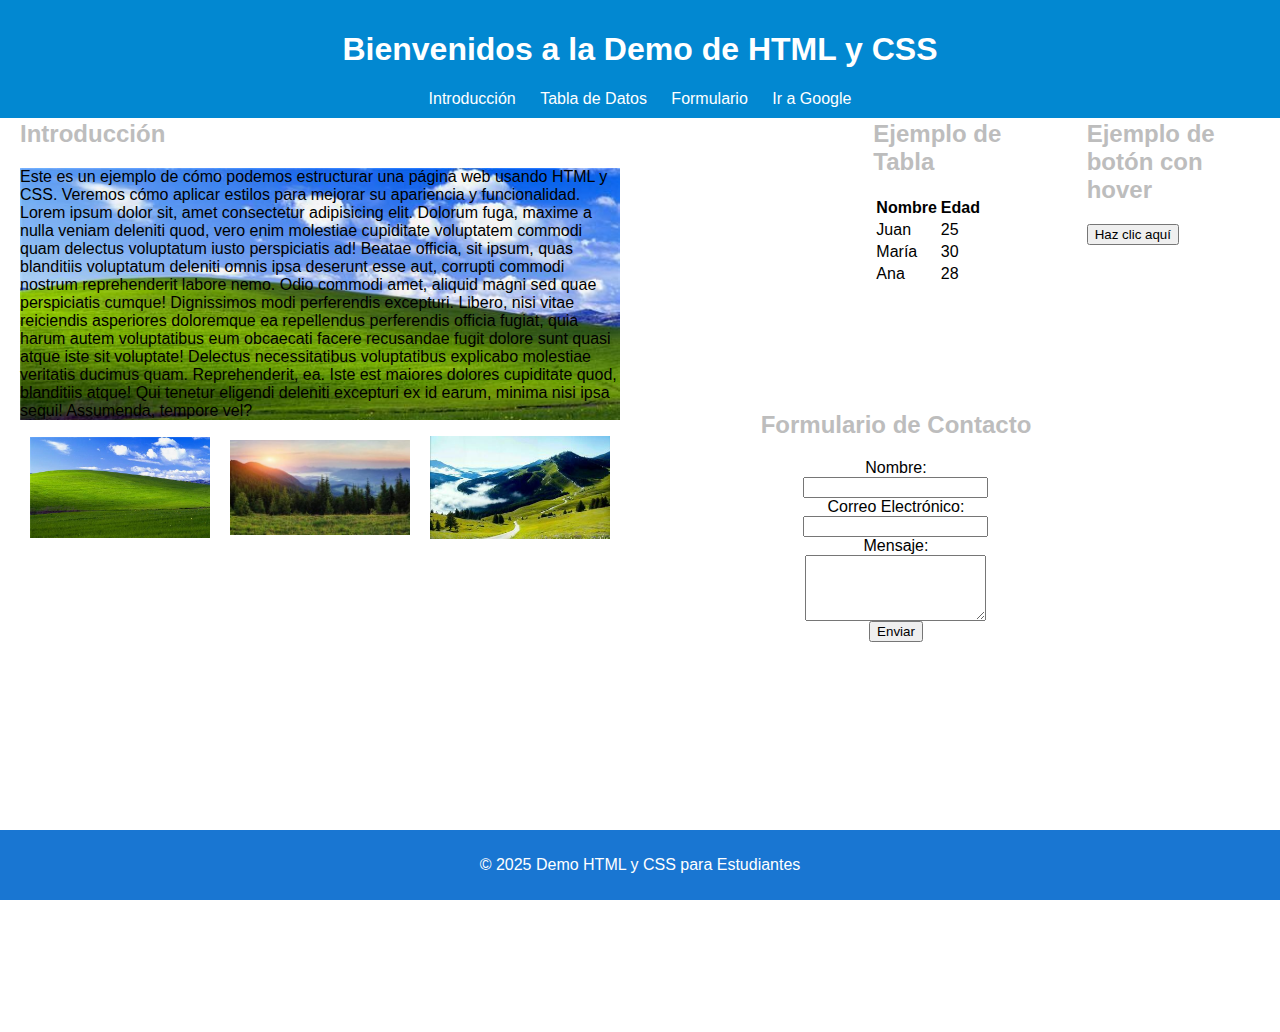
<file: index.html>
<!DOCTYPE html>
<html lang="es">
  <head>
    <meta charset="UTF-8" />
    <meta name="viewport" content="width=device-width, initial-scale=1.0" />
    <title>Demo HTML para Estudiantes</title>
    <link rel="stylesheet" href="styles.css" />
  </head>
  <body>
    <header>
      <h1>Bienvenidos a la Demo de HTML y CSS</h1>
      <nav>
        <ul type="none">
          <li><a href="#intro">Introducción</a></li>
          <li><a href="#tabla">Tabla de Datos</a></li>
          <li><a href="#formulario">Formulario</a></li>
          <li>
            <a href="https://www.google.com" target="_blank">Ir a Google</a>
          </li>
        </ul>
      </nav>
    </header>

    <main>
      <section id="intro">
        <h2>Introducción</h2>
        <p>
          Este es un ejemplo de cómo podemos estructurar una página web usando
          HTML y CSS. Veremos cómo aplicar estilos para mejorar su apariencia y
          funcionalidad. Lorem ipsum dolor sit, amet consectetur adipisicing
          elit. Dolorum fuga, maxime a nulla veniam deleniti quod, vero enim
          molestiae cupiditate voluptatem commodi quam delectus voluptatum iusto
          perspiciatis ad! Beatae officia, sit ipsum, quas blanditiis voluptatum
          deleniti omnis ipsa deserunt esse aut, corrupti commodi nostrum
          reprehenderit labore nemo. Odio commodi amet, aliquid magni sed quae
          perspiciatis cumque! Dignissimos modi perferendis excepturi. Libero,
          nisi vitae reiciendis asperiores doloremque ea repellendus perferendis
          officia fugiat, quia harum autem voluptatibus eum obcaecati facere
          recusandae fugit dolore sunt quasi atque iste sit voluptate! Delectus
          necessitatibus voluptatibus explicabo molestiae veritatis ducimus
          quam. Reprehenderit, ea. Iste est maiores dolores cupiditate quod,
          blanditiis atque! Qui tenetur eligendi deleniti excepturi ex id earum,
          minima nisi ipsa sequi! Assumenda, tempore vel?
        </p>
        <div class="galeria">
          <img src="Fondo de pantalla.jpg" alt="Imagen de ejemplo" />
          <img src="imagen2.jpg" alt="Imagen de ejemplo" />
          <img src="imagen3.jpg" alt="Imagen de ejemplo" />
        </div>
      </section>

      <section id="tabla">
        <h2>Ejemplo de Tabla</h2>
        <table>
          <tr>
            <th>Nombre</th>
            <th>Edad</th>
          </tr>
          <tr>
            <td>Juan</td>
            <td>25</td>
          </tr>
          <tr>
            <td>María</td>
            <td>30</td>
          </tr>
          <tr>
            <td>Ana</td>
            <td>28</td>
          </tr>
        </table>
      </section>

      <section id="formulario">
        <h2>Formulario de Contacto</h2>
        <form>
          <label for="nombre">Nombre:</label>
          <input type="text" id="nombre" name="nombre" required />

          <label for="email">Correo Electrónico:</label>
          <input type="email" id="email" name="email" required />

          <label for="mensaje">Mensaje:</label>
          <textarea id="mensaje" name="mensaje" rows="4"></textarea>

          <button type="submit">Enviar</button>
        </form>
      </section>

      <section id="boton">
        <h2>Ejemplo de botón con hover</h2>
        <button class="btn-hover" onclick="alert('¡Hola, estudiante!')">
          Haz clic aquí
        </button>
      </section>
    </main>

    <footer>
      <p>&copy; 2025 Demo HTML y CSS para Estudiantes</p>
    </footer>
  </body>
</html>
</file>
<file: styles.css>
@media (max-width: 768px) {
  body {
    padding: 200px 0 20px 0;
  }
  main {
    display: grid;
    grid-template-columns: 1fr;
    grid-template-rows: auto;
  }
  .galeria {
    display: flex;
    flex-direction: column;
    justify-content: space-around;
    align-items: center;
  }
  .galeria img {
    width: 70%;
    height: auto;
    min-width: 100px;
    max-width: 100%;
  }
  #intro {
    grid-column: 1 / 2;
    grid-row: 1 / 2;
    width: 80%;
  }

  #formulario {
    grid-column: 1 / -1;
    grid-row: auto;
  }
  #boton {
    grid-column: 1 / -1;
    grid-row: auto;
  }
  #tabla {
    grid-column: 1 / -1;
    grid-row: auto;
  }
  footer {
    position: static;
    width: 100%;
    bottom: 0px;
  }
}
@media (min-width: 768px) {
  body {
    padding: 80px 0 80px 0;
  }
  main {
    display: grid;
    grid-template-columns: 1fr 1fr 1fr 1fr 1fr 1fr;
    grid-template-rows: 1fr 1fr 1fr;
  }
  #intro {
    grid-column: 1 / 4;
    grid-row: 1 / 3;
  }
  .galeria {
    display: flex;
    flex-direction: row;
    justify-content: space-around;
    align-items: center;
  }
  .galeria img {
    width: 30%;
    height: auto;
    min-width: 100px;
    max-width: 100%;
  }
  #formulario {
    grid-column: 4 / 7;
    grid-row: 2 / 3;
    width: 80%;
  }
  #boton {
    grid-column: 6 / span 1;
    grid-row: 1 / span 1;
  }
  #tabla {
    grid-column: 5 / span 1;
    grid-row: 1 / 1;
  }
  footer {
    padding: 10px;
    position: fixed;
    bottom: 0px;
    width: 100%;
  }
}

@keyframes girar {
  from {
    transform: rotate(0deg);
  }
  to {
    transform: rotate(360deg);
  }
}

/* CSS HEX */
:root {
  --blue-ncs: #0288d1ff;
  --uranian-blue: #b3e5fcff;
  --picton-blue: #03a9f4ff;
  --white: #ffffffff;
  --fawn: #e4a877ff;
  --eerie-black: #212121ff;
  --gray: #757575ff;
  --silver: #bdbdbdff;
}

/*Estilos generales*/
* {
  box-sizing: border-box;
}

body {
  font-family: "Arial", sans-serif;
  font-size: 16px;
  margin: 0;
}

/*Estilos de la cabecera*/
header {
  background-color: var(--blue-ncs);
  color: white;
  padding: 10px;
  text-align: center;
  position: fixed;
  top: 0%;
  width: 100%;
}

nav ul {
  margin: 0;
  padding: 0;
  text-align: center;
}

nav ul li {
  display: inline;
  margin: 0 10px;
}

nav ul li a {
  color: white;
  text-decoration: none;
}

/*Estilos del contenido*/
section {
  padding: 20px;
}

h2 {
  color: var(--silver);
  font-size: 24px;
}

#intro p {
  background-image: url("Fondo de pantalla.jpg");
  background-repeat: no-repeat;
  background-size: cover;
}

/*Estilos de la galería*/

.galeria img:hover {
  transform: scale(1.1);
  transition: transform 0.5s;
  animation: girar 0.5s;
}

/*formulario*/

#formulario {
  display: flex;
  flex-direction: column;
  align-items: center;
}
#formulario form {
  display: flex;
  flex-direction: column;
  align-items: center;
}

/*Estilos del pie de página*/

footer {
  background-color: #1976d2;
  color: white;
  text-align: center;
}
</file>
